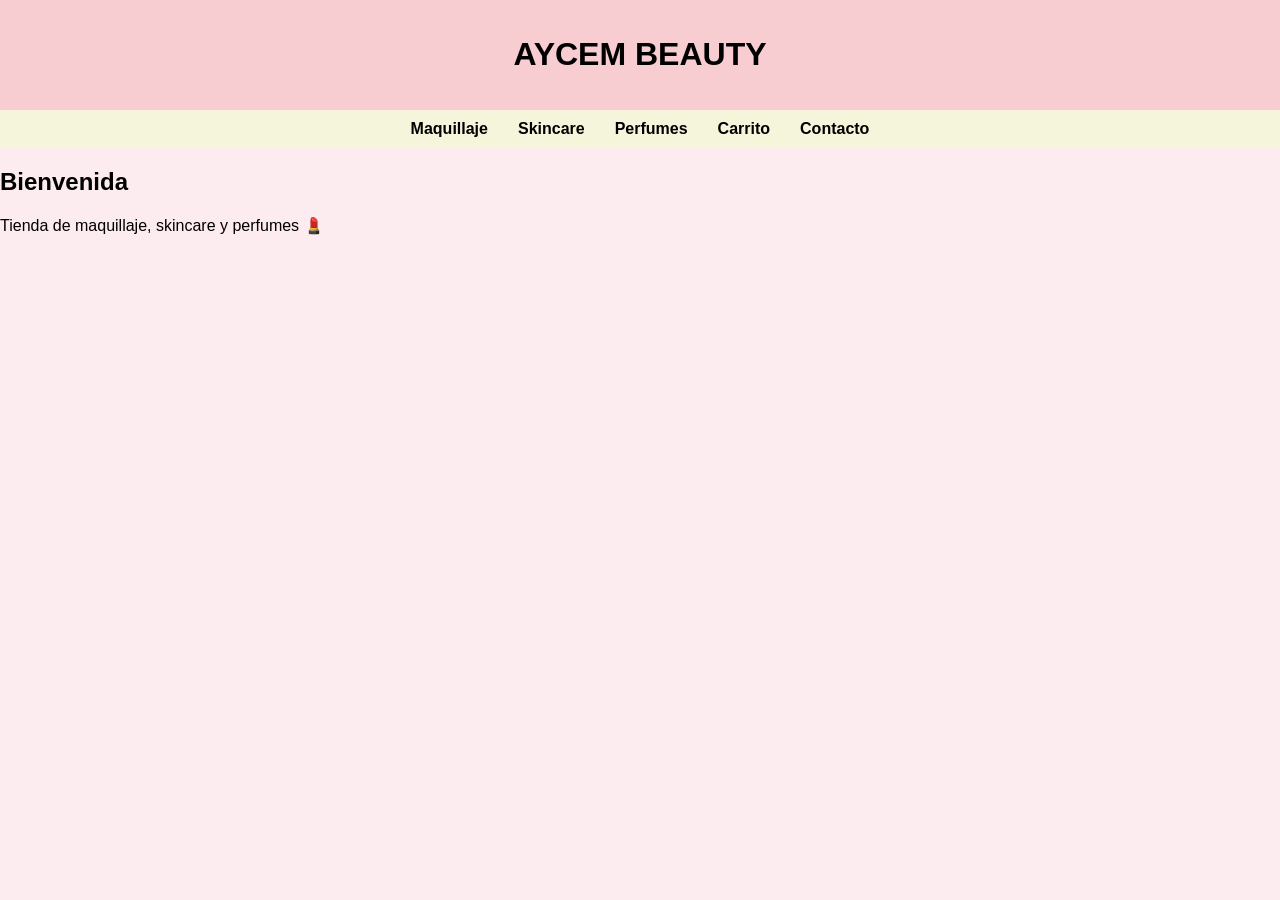
<file: index.html>
<!DOCTYPE html>
<html lang="es">
<head>
<meta charset="UTF-8">
<title>AYCEM BEAUTY</title>
<link rel="stylesheet" href="estilos.css">
</head>

<body>

<header>
<h1><a href="aycem.html">AYCEM BEAUTY</a></h1>
</header>

<nav>
<ul class="menu">
<li><a href="maquillaje.html">Maquillaje</a></li>
<li><a href="skincare.html">Skincare</a></li>
<li><a href="perfumes.html">Perfumes</a></li>
<li><a href="carrito.html">Carrito</a></li>
<li><a href="contacto.html">Contacto</a></li>
</ul>
</nav>

<section>
<h2>Bienvenida</h2>
<p>Tienda de maquillaje, skincare y perfumes 💄</p>
</section>

</body>
</html>
</file>
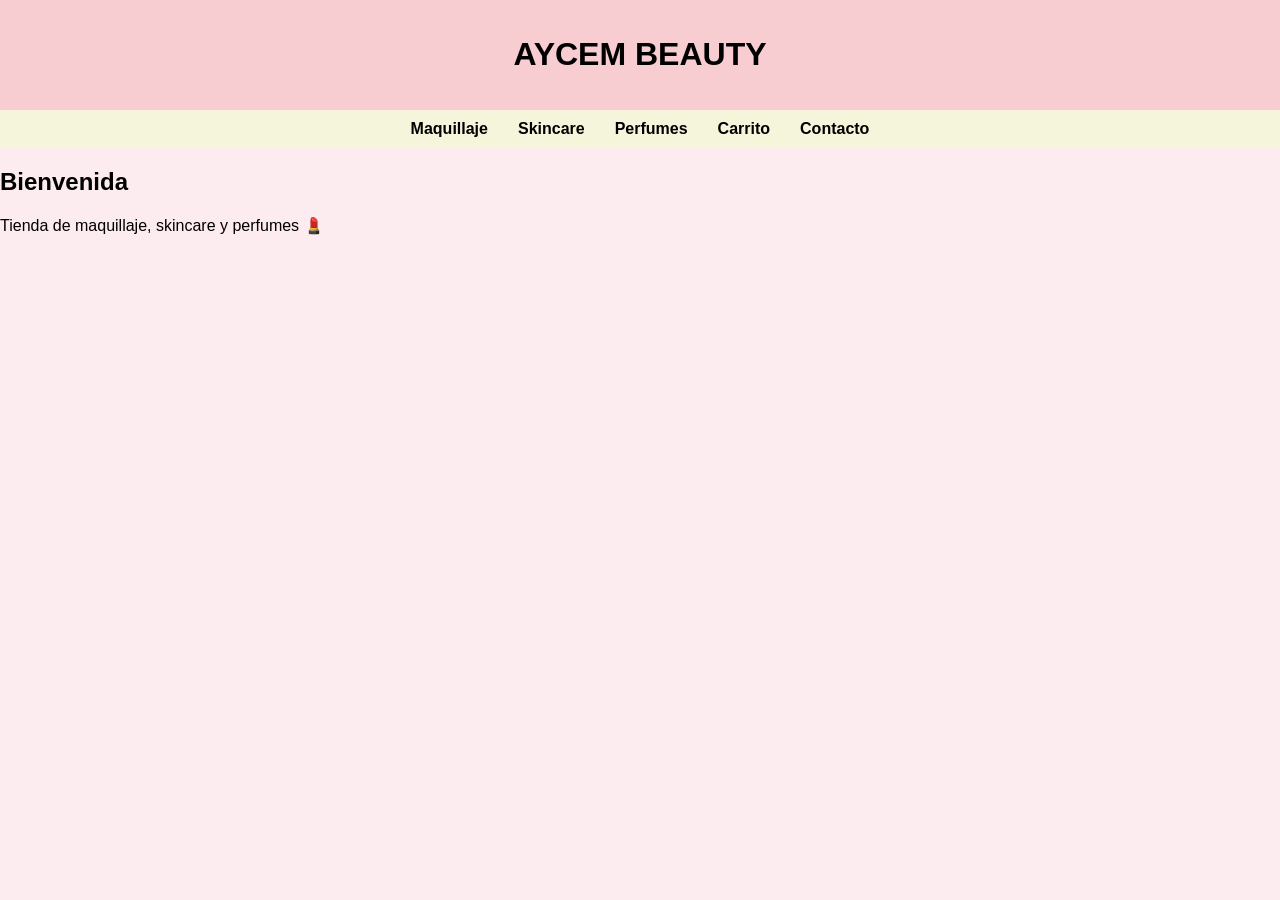
<file: aycem.html>
<!DOCTYPE html>
<html lang="es">
<head>
<meta charset="UTF-8">
<title>AYCEM BEAUTY</title>
<link rel="stylesheet" href="estilos.css">
</head>

<body>

<header>
<h1><a href="aycem.html">AYCEM BEAUTY</a></h1>
</header>

<nav>
<ul class="menu">
<li><a href="maquillaje.html">Maquillaje</a></li>
<li><a href="skincare.html">Skincare</a></li>
<li><a href="perfumes.html">Perfumes</a></li>
<li><a href="carrito.html">Carrito</a></li>
<li><a href="contacto.html">Contacto</a></li>
</ul>
</nav>

<section>
<h2>Bienvenida</h2>
<p>Tienda de maquillaje, skincare y perfumes 💄</p>
</section>

</body>
</html>
</file>
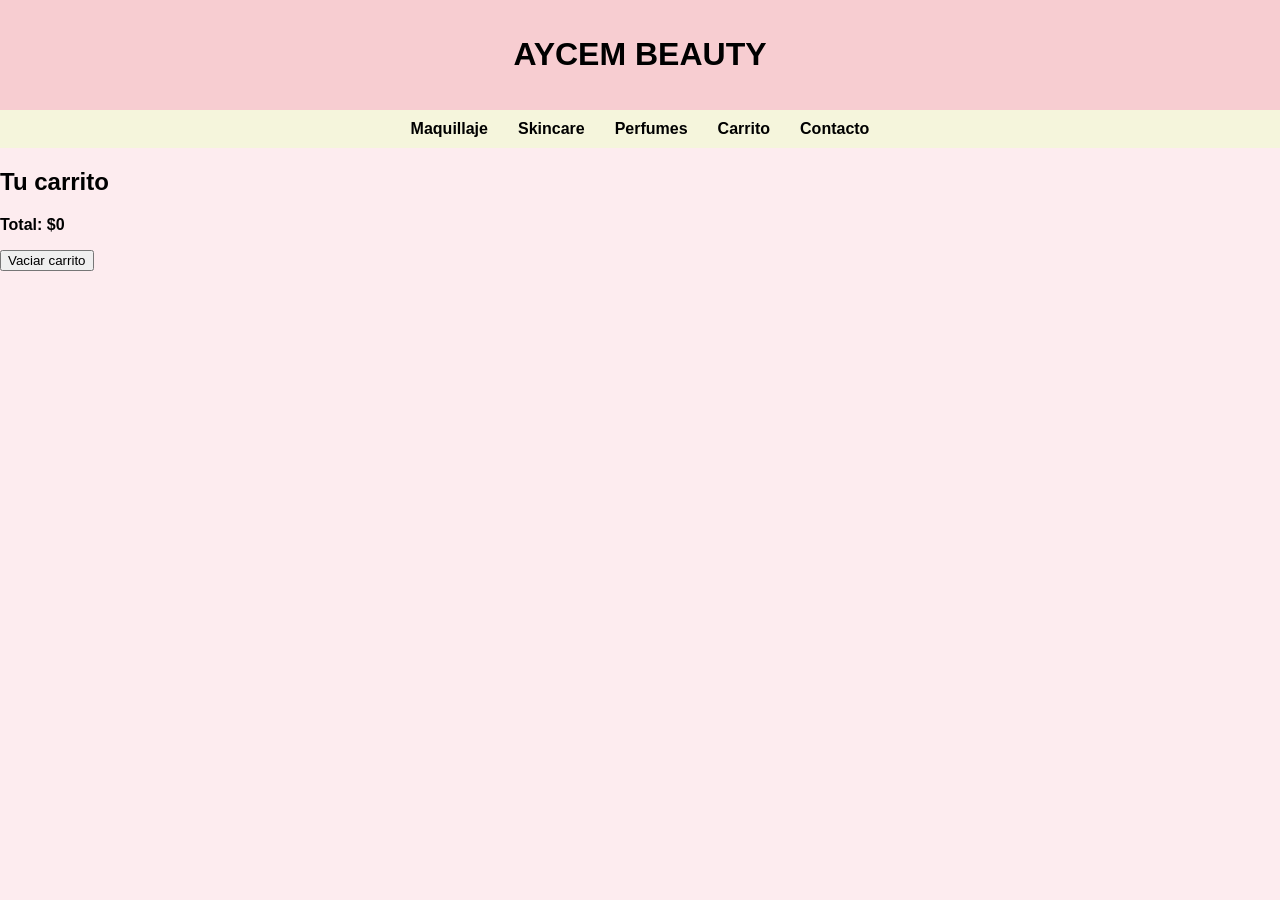
<file: carrito.html>
<!DOCTYPE html>
<html lang="es">
<head>
<meta charset="UTF-8">
<title>Carrito</title>
<link rel="stylesheet" href="estilos.css">
</head>

<body>

<header>
<h1><a href="aycem.html">AYCEM BEAUTY</a></h1>
</header>

<nav>
<ul class="menu">
<li><a href="maquillaje.html">Maquillaje</a></li>
<li><a href="skincare.html">Skincare</a></li>
<li><a href="perfumes.html">Perfumes</a></li>
<li><a href="carrito.html">Carrito</a></li>
<li><a href="contacto.html">Contacto</a></li>
</ul>
</nav>

<h2>Tu carrito</h2>
<ul id="lista"></ul>
<p><strong>Total: $<span id="total">0</span></strong></p>
<button onclick="vaciar()">Vaciar carrito</button>

<script>
let carrito = JSON.parse(localStorage.getItem("carrito")) || [];
let lista = document.getElementById("lista");
let total = 0;

function mostrar(){
lista.innerHTML = "";
total = 0;

carrito.forEach((item, index)=>{
let li = document.createElement("li");
li.innerHTML = item.nombre + " - $" + item.precio +
" <button onclick='eliminar("+index+")'>Eliminar</button>";
lista.appendChild(li);
total += item.precio;
});

document.getElementById("total").textContent = total;
}

function eliminar(index){
carrito.splice(index,1);
localStorage.setItem("carrito", JSON.stringify(carrito));
mostrar();
}

function vaciar(){
carrito = [];
localStorage.setItem("carrito", JSON.stringify(carrito));
mostrar();
}

mostrar();
</script>

</body>
</html>
</file>
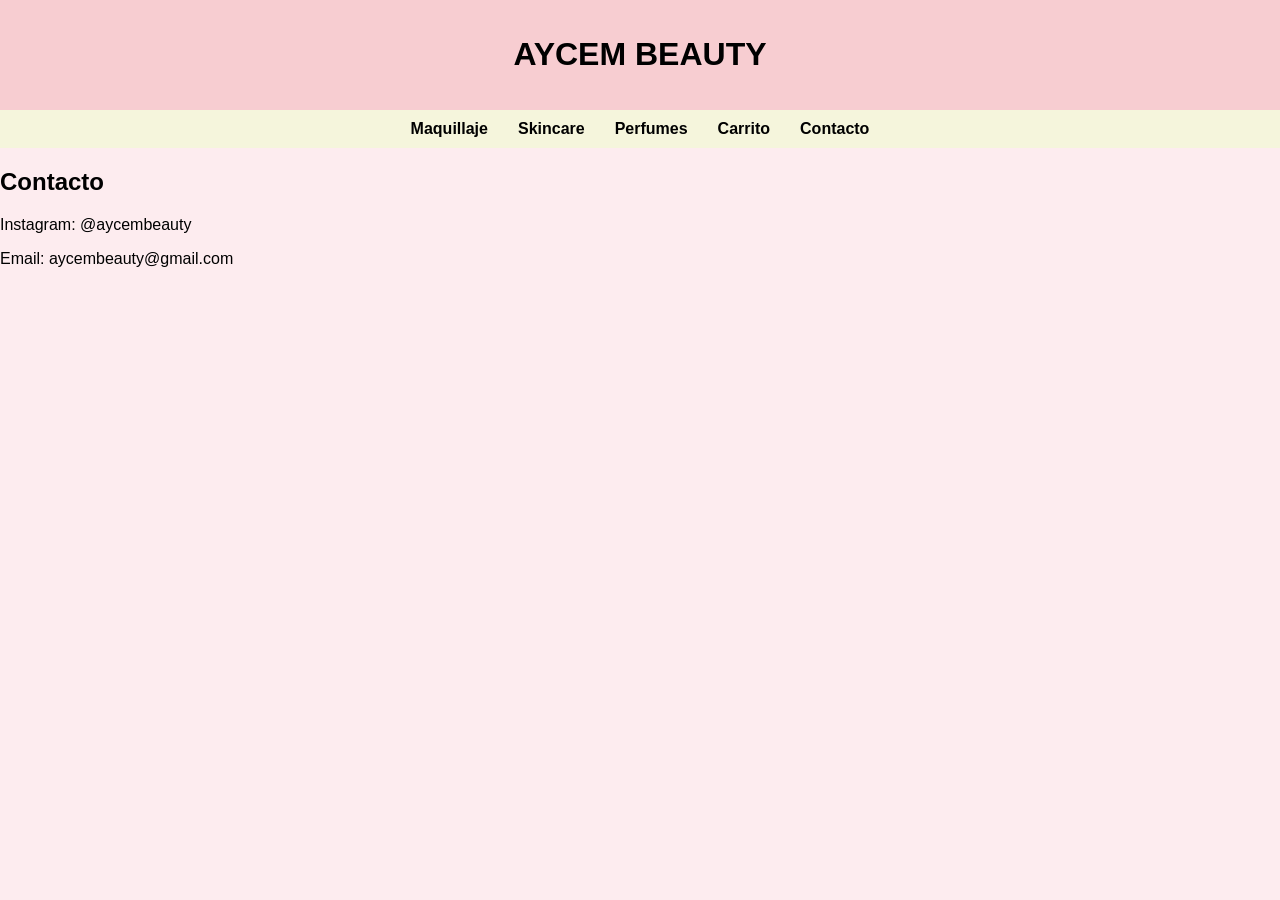
<file: contacto.html>
<!DOCTYPE html>
<html lang="es">
<head>
<meta charset="UTF-8">
<title>Contacto</title>
<link rel="stylesheet" href="estilos.css">
</head>

<body>

<header>
<h1><a href="aycem.html">AYCEM BEAUTY</a></h1>
</header>

<nav>
<ul class="menu">
<li><a href="maquillaje.html">Maquillaje</a></li>
<li><a href="skincare.html">Skincare</a></li>
<li><a href="perfumes.html">Perfumes</a></li>
<li><a href="carrito.html">Carrito</a></li>
<li><a href="contacto.html">Contacto</a></li>
</ul>
</nav>

<h2>Contacto</h2>
<p>Instagram: @aycembeauty</p>
<p>Email: aycembeauty@gmail.com</p>

</body>
</html>
</file>
<file: estilos.css>
body {
font-family: Arial;
margin: 0;
background-color: #fdecef;
}

header {
background-color: #f7cdd1;
padding: 15px;
text-align: center;
}

header a {
text-decoration: none;
color: black;
}

.menu {
list-style: none;
display: flex;
justify-content: center;
background: beige;
padding: 10px;
margin: 0;
}

.menu li {
margin: 0 15px;
}

.menu a {
text-decoration: none;
color: black;
font-weight: bold;
}

#productos {
display: flex;
flex-wrap: wrap;
justify-content: center;
}

article {
border: 1px solid #ddd;
margin: 10px;
padding: 10px;
width: 200px;
background: white;
text-align: center;
}

article img {
width: 100%;
}
</file>
